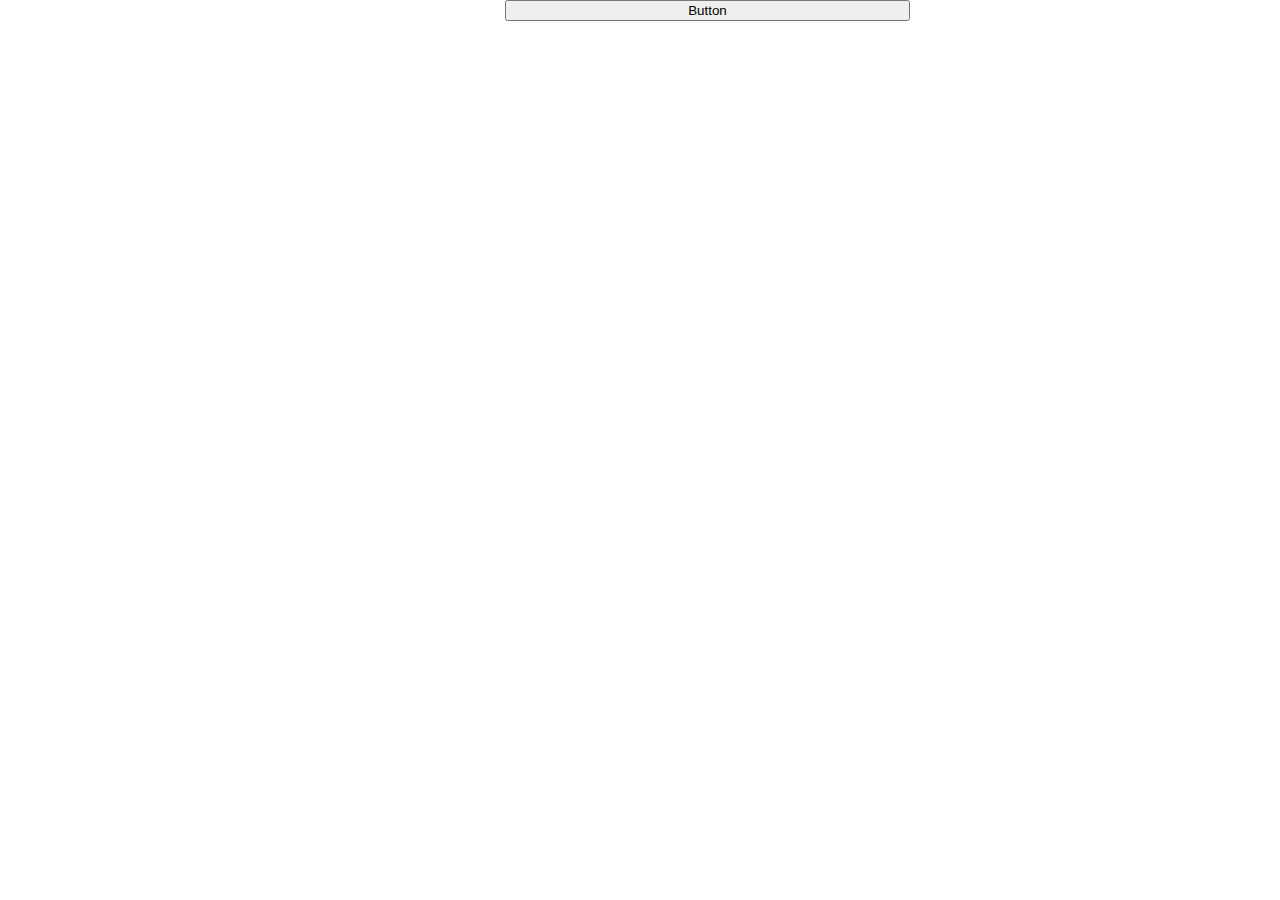
<file: index.html>
<!DOCTYPE html>
<html>
<head>
	<title>טקס סיום</title>
	<link rel="stylesheet" href="styles.css">
	
</head>

<body>
	<div id="sendMsg">
<button id="but" type="button" href="sms:+972546580790&body=hi, is work!" onclick="sendMsg()">Button</button>	
	</div>
</body>
<script>
function sendMsg() {
 
	alert("Done");
}
</script>

</html>
</file>
<file: styles.css>
*{
  direction: rtl;
  margin: 0 auto ;
  width: 75%;
  
  /*border: 1px solid red;*/
}
</file>
